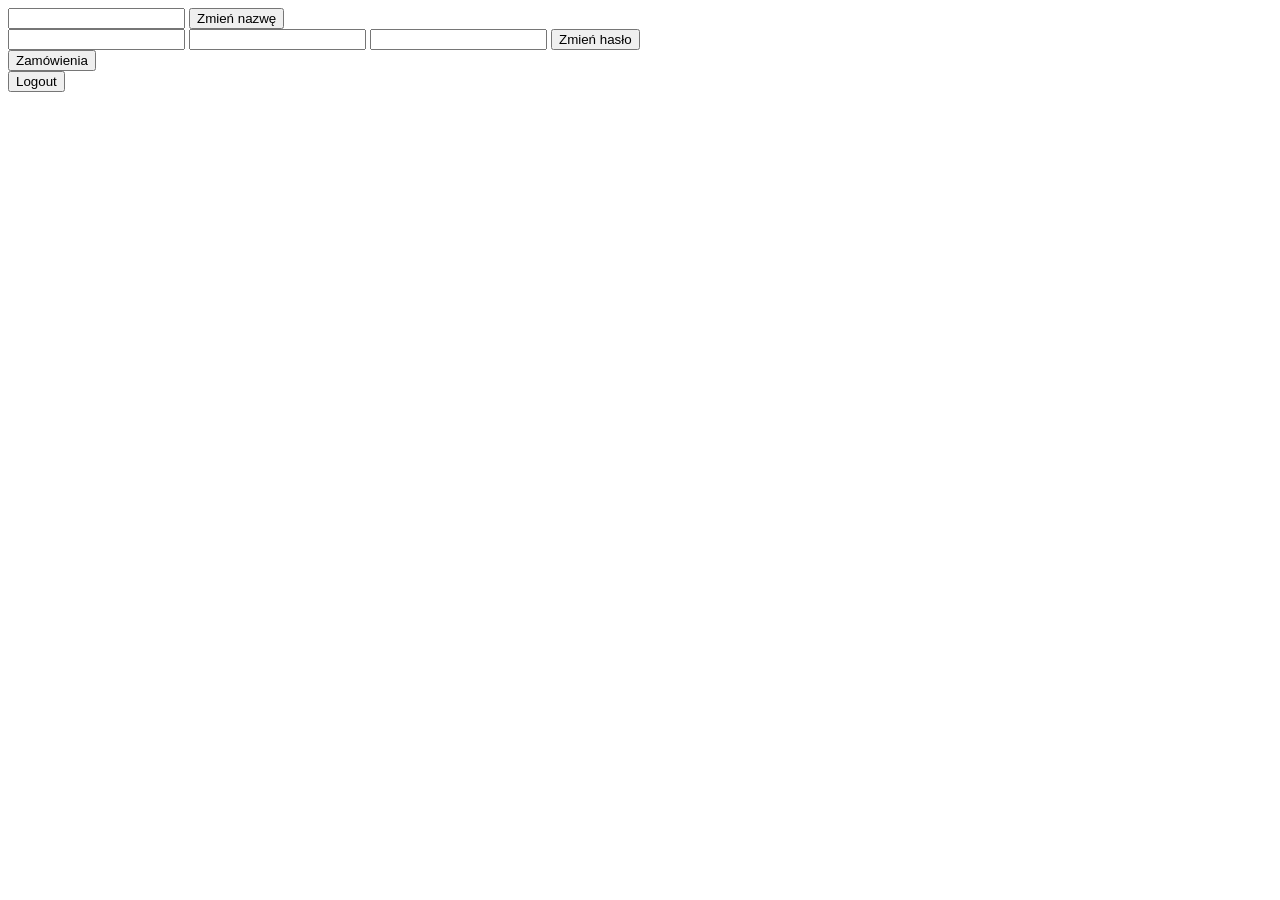
<file: files/index/account/account.html>
<!DOCTYPE html>
<html lang="en">
<head>
    <meta charset="UTF-8">
    <meta name="viewport" content="width=device-width, initial-scale=1.0">
    <title>Konto</title>
</head>
<body>
    <header>

    </header>
    <main>

        <div>

            <form action="change-username.php" method="post">
                <input type="text">
                <button>Zmień nazwę</button>
            </form>

            <form action="change-password.php" method="post">
                <input type="password">
                <input type="password">
                <input type="password">
                <button>Zmień hasło</button>
            </form>
            
            <form action="orders.html" method="post">
                <button>Zamówienia</button>
            </form>

            <form action="logout.php" method="post">
                <button>Logout</button>
            </form>
        </div>

    </main>
    <footer>

    </footer>
</body>
</html>
</file>
